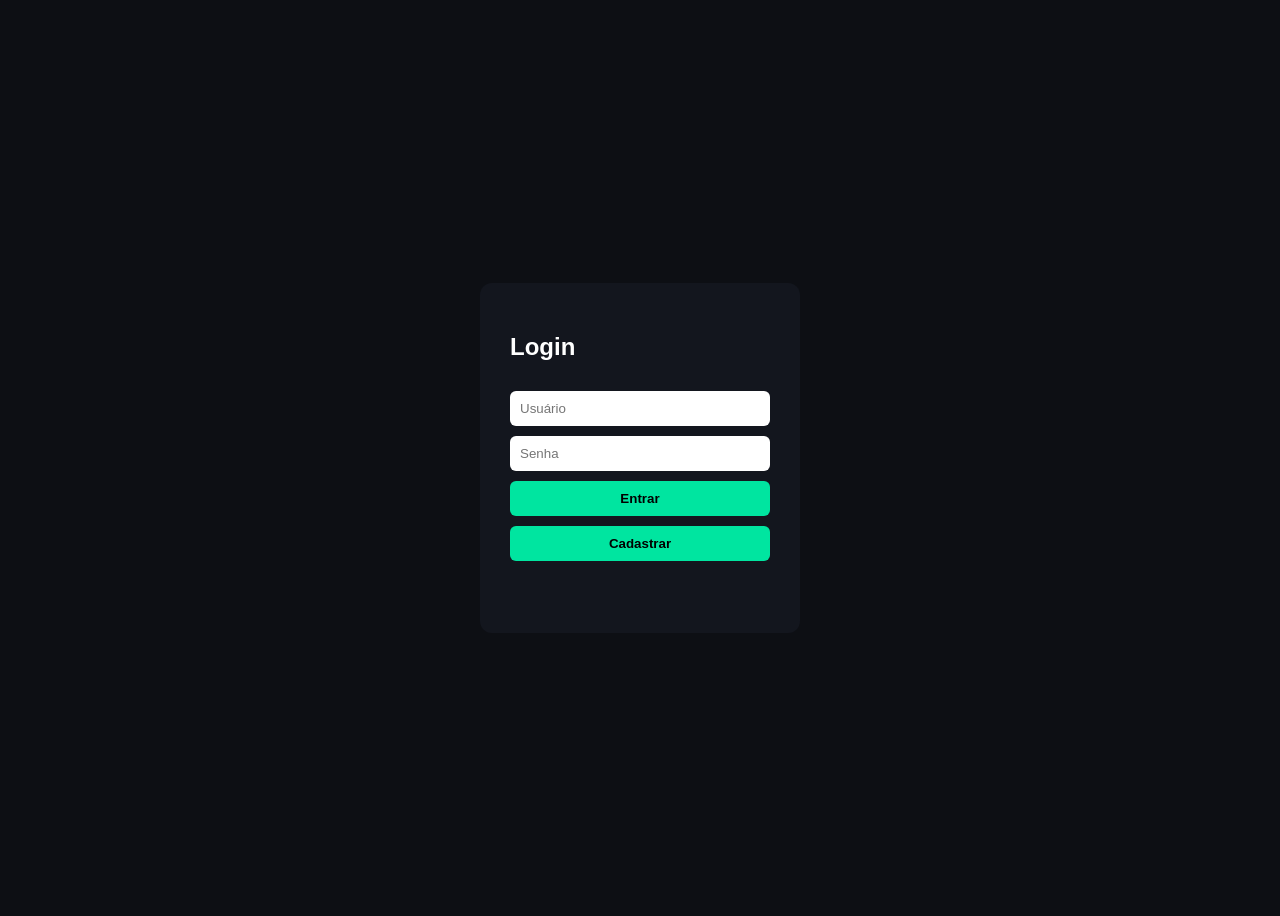
<file: app/login/login.html>
<!doctype html>
<html lang="pt-BR">
  <head>
    <meta charset="UTF-8" />
    <title>Login - Fluxo</title>
    <link rel="stylesheet" href="../css/login.css" />
  </head>
  <body>
    <div class="login-box">
      <h2>Login</h2>

      <input id="username" placeholder="Usuário" />
      <input id="password" type="password" placeholder="Senha" />

      <button onclick="login()">Entrar</button>
      <button onclick="register()">Cadastrar</button>

      <p id="msg"></p>
    </div>

    <script src="../js/auth.js"></script>
  </body>
</html>
</file>
<file: app/css/login.css>
body {
  display: flex;
  align-items: center;
  justify-content: center;
  height: 100vh;
  background: #0d0f14;
  color: white;
  font-family: sans-serif;
}

.login-box {
  background: #13161e;
  padding: 30px;
  border-radius: 12px;
  display: flex;
  flex-direction: column;
  gap: 10px;
  width: 260px;
}

input {
  padding: 10px;
  border-radius: 6px;
  border: none;
}

button {
  padding: 10px;
  border: none;
  border-radius: 6px;
  background: #00e5a0;
  font-weight: bold;
  cursor: pointer;
}
</file>
